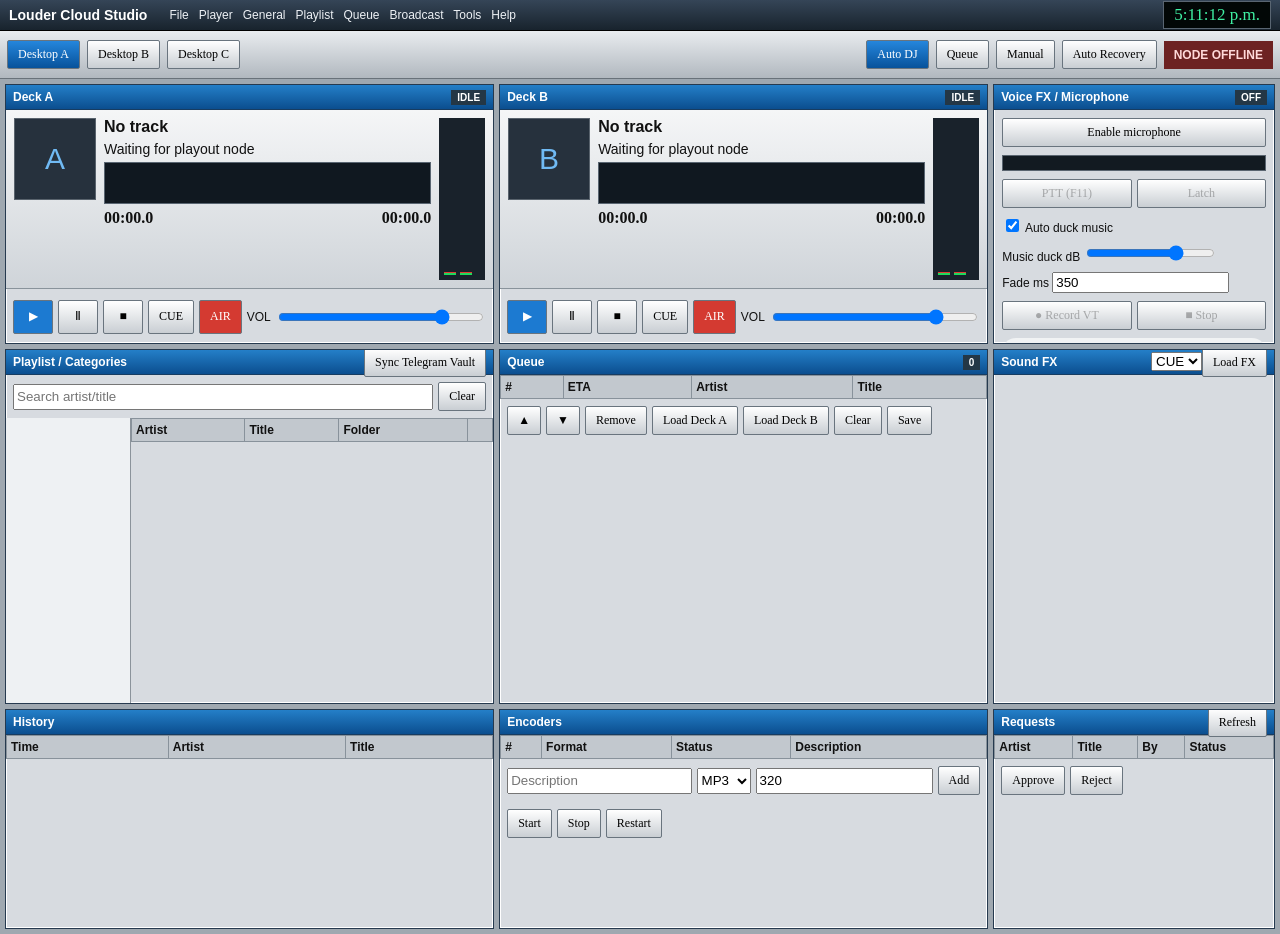
<file: studio/index.html>
<!doctype html><html lang="es"><head><meta charset="utf-8"><meta name="viewport" content="width=device-width,initial-scale=1"><title>Louder Cloud Studio</title><link rel="stylesheet" href="styles.css"></head><body>
<header><b>Louder Cloud Studio</b><nav>File &nbsp; Player &nbsp; General &nbsp; Playlist &nbsp; Queue &nbsp; Broadcast &nbsp; Tools &nbsp; Help</nav><code id="clock">--:--:--</code></header>
<div class="toolbar"><button class="desk active" data-desk="A">Desktop A</button><button class="desk" data-desk="B">Desktop B</button><button class="desk" data-desk="C">Desktop C</button><span></span><button class="mode active" data-mode="auto">Auto DJ</button><button class="mode" data-mode="queue">Queue</button><button class="mode" data-mode="manual">Manual</button><button class="mode" data-mode="recovery">Auto Recovery</button><em id="nodeState">NODE OFFLINE</em></div>
<main>
<section class="desktop active" id="deskA"><div class="grid a">
<section class="panel deck"><h2>Deck A<small id="aState">IDLE</small></h2><div class="deckbody"><div class="cover">A</div><div class="meta"><b id="aArtist">No track</b><span id="aTitle">Waiting for playout node</span><div class="wave" id="aWave"><i></i></div><div class="time"><b id="aElapsed">00:00.0</b><b id="aRemaining">00:00.0</b></div></div><div class="vu" id="aVu"><i></i><i></i></div></div><div class="transport"><button data-node="deck/a/play">▶</button><button data-node="deck/a/pause">Ⅱ</button><button data-node="deck/a/stop">■</button><button data-node="deck/a/cue">CUE</button><button data-node="deck/a/air">AIR</button><label>VOL <input type="range" min="0" max="100" value="82" data-node-range="deck/a/volume"></label></div></section><section class="panel deck"><h2>Deck B<small id="bState">IDLE</small></h2><div class="deckbody"><div class="cover">B</div><div class="meta"><b id="bArtist">No track</b><span id="bTitle">Waiting for playout node</span><div class="wave" id="bWave"><i></i></div><div class="time"><b id="bElapsed">00:00.0</b><b id="bRemaining">00:00.0</b></div></div><div class="vu" id="bVu"><i></i><i></i></div></div><div class="transport"><button data-node="deck/b/play">▶</button><button data-node="deck/b/pause">Ⅱ</button><button data-node="deck/b/stop">■</button><button data-node="deck/b/cue">CUE</button><button data-node="deck/b/air">AIR</button><label>VOL <input type="range" min="0" max="100" value="82" data-node-range="deck/b/volume"></label></div></section>
<section class="panel voice"><h2>Voice FX / Microphone<small id="micStatus">OFF</small></h2><div class="stack"><button id="micEnable">Enable microphone</button><div class="micmeter"><i id="micLevel"></i></div><div class="cols"><button id="ptt" disabled>PTT (F11)</button><button id="micLatch" disabled>Latch</button></div><label><input id="autoDuck" type="checkbox" checked> Auto duck music</label><label>Music duck dB <input id="duckDb" type="range" min="-30" max="0" value="-8"></label><label>Fade ms <input id="micFade" type="number" value="350"></label><div class="cols"><button id="vtRecord" disabled>● Record VT</button><button id="vtStop" disabled>■ Stop</button></div><audio id="vtPreview" controls></audio><button id="vtStore" disabled>Store & Queue Voice Track</button><small>Mic and voice tracking work in-browser. Air path requires the playout node.</small></div></section>
<section class="panel library"><h2>Playlist / Categories <span><button id="vaultSync">Sync Telegram Vault</button></span></h2><div class="bar"><input id="search" placeholder="Search artist/title"><button id="clearSearch">Clear</button></div><div class="split"><aside id="categories"></aside><div class="scroll"><table><thead><tr><th>Artist</th><th>Title</th><th>Folder</th><th></th></tr></thead><tbody id="libraryRows"></tbody></table></div></div></section>
<section class="panel queue"><h2>Queue<small id="qCount">0</small></h2><div class="scroll"><table><thead><tr><th>#</th><th>ETA</th><th>Artist</th><th>Title</th></tr></thead><tbody id="queueRows"></tbody></table></div><div class="bar"><button id="qUp">▲</button><button id="qDown">▼</button><button id="qRemove">Remove</button><button id="loadA">Load Deck A</button><button id="loadB">Load Deck B</button><button id="qClear">Clear</button><button id="qSave">Save</button></div></section>
<section class="panel fx"><h2>Sound FX<div><select id="fxTarget"><option value="cue">CUE</option><option value="air">AIR</option></select><button id="fxLoad">Load FX</button></div></h2><div id="fxPads" class="pads"></div><input id="fxFile" hidden type="file" accept="audio/*" multiple></section>
<section class="panel history"><h2>History</h2><div class="scroll"><table><thead><tr><th>Time</th><th>Artist</th><th>Title</th></tr></thead><tbody id="historyRows"></tbody></table></div></section>
<section class="panel requests"><h2>Requests <button id="requestRefresh">Refresh</button></h2><div class="scroll"><table><thead><tr><th>Artist</th><th>Title</th><th>By</th><th>Status</th></tr></thead><tbody id="requestRows"></tbody></table></div><div class="bar"><button id="requestApprove">Approve</button><button id="requestReject">Reject</button></div></section>
<section class="panel encoder"><h2>Encoders</h2><table><thead><tr><th>#</th><th>Format</th><th>Status</th><th>Description</th></tr></thead><tbody id="encoderRows"></tbody></table><div class="bar"><input id="encName" placeholder="Description"><select id="encCodec"><option>MP3</option><option>AAC</option><option>OGG</option></select><input id="encBitrate" type="number" value="320"><button id="encAdd">Add</button></div><div class="bar"><button data-node="encoder/start">Start</button><button data-node="encoder/stop">Stop</button><button data-node="encoder/restart">Restart</button></div></section>
</div></section>

<section class="desktop" id="deskB"><div class="grid b">
<section class="panel clockpanel"><h2>Clockwheel</h2><div class="clocklayout"><div id="clockFace" class="clockface"><b>0 slots</b></div><div><div id="clockBlocks"></div><div class="bar"><select id="clockKind"><option value="category">+ Category</option><option value="request">+ Request</option><option value="comment">+ Comment</option><option value="directory">+ Directory</option></select><select id="clockCat"></select><select id="clockSelection"><option value="random">Random</option><option value="weighted">Weighted</option><option value="least_recent_song">Least recently played song</option><option value="least_recent_artist">Least recently played artist</option><option value="sequential">Sequential</option></select></div><div class="bar"><label><input id="clockRules" type="checkbox" checked> Enforce rotation rules</label><input id="clockComment" placeholder="Comment / directory label"><button id="clockAdd">Add</button><button id="clockSave">Save clock</button></div></div></div></section>
<section class="panel scheduler"><h2>Event Scheduler</h2><div class="bar"><input id="eventTime" type="time"><input id="eventName" placeholder="Program/event"><select id="eventAction"><option>Load clock</option><option>Queue category</option><option>Run PAL</option><option>Station ID</option></select><button id="eventAdd">Add</button></div><table><thead><tr><th>Time</th><th>Name</th><th>Action</th><th></th></tr></thead><tbody id="eventRows"></tbody></table></section>
<section class="panel pal"><h2>PAL Scripts</h2><div class="bar"><input id="palName" placeholder="Script name"><select id="palScripts"><option value="">Saved scripts</option></select><button id="palLoad">Load</button><button id="palSave">Save</button><button id="palDelete">Delete</button></div><div class="bar"><button id="palValidate">Validate</button><button id="palRun">Run</button><button id="palStop">Stop</button></div><textarea id="palEditor" spellcheck="false"># Louder PAL
LOG "Studio ready"
MODE AUTO
QUEUE CATEGORY "Novedades" 2
WAIT 2
LOG "Rotation loaded"</textarea><pre id="palLog">Ready.</pre></section>
<section class="panel crossfade"><h2>Crossfade Rules</h2><div class="rules"><label><input id="xfEnable" type="checkbox" checked> Enable crossfade</label><label>Crossfade type <select id="xfMode"><option value="smart">Smart / detect levels</option><option value="always">Always overlap</option></select></label><label>Default crossfade <input id="xfMs" type="number" value="4500"> ms</label><label>Fade in <input id="xfIn" type="number" value="1200"> ms</label><label>Fade out <input id="xfOut" type="number" value="2800"> ms</label><label>Fade-in shape <select id="xfInType"><option value="lin">Linear</option><option value="sin">Sine</option><option value="log">Log</option><option value="exp">Exponential</option></select></label><label>Fade-out shape <select id="xfOutType"><option value="lin">Linear</option><option value="sin">Sine</option><option value="log">Log</option><option value="exp">Exponential</option></select></label><label>Curve strength <input id="xfCurve" type="number" min="1" max="100" step="1" value="10"></label><label>Detection level <input id="xfOverlap" type="number" value="-9"> dB</label><label><input id="gapKiller" type="checkbox" checked> Gap killer</label><label>Silence threshold <input id="silenceDb" type="number" value="-48"> dB</label><label>Max silence <input id="silenceMs" type="number" value="900"> ms</label><label><input id="respectCue" type="checkbox" checked> Respect cue/fade metadata</label><label><input id="xfJingles" type="checkbox"> Crossfade IDs/jingles</label></div><div class="bar"><button id="xfSave">Save Rules</button><button data-node="crossfade/apply">Apply to playout</button></div></section>
</div></section>

<section class="desktop" id="deskC"><div class="grid c">
<section class="panel pipeline"><h2>Audio Mixer Pipeline</h2><div id="pipeline" class="pipeline-grid"><div class="processor" data-proc="0"><h3>Mixer</h3><label><input type="checkbox" checked> ON</label><label>Input<input type="range" min="0" max="100" value="50"></label><label>Output<input type="range" min="0" max="100" value="50"></label></div><div class="processor" data-proc="1"><h3>EQ</h3><label><input type="checkbox" checked> ON</label><label>Low<input type="range" min="0" max="100" value="50"></label><label>Mid<input type="range" min="0" max="100" value="50"></label><label>High<input type="range" min="0" max="100" value="50"></label></div><div class="processor" data-proc="2"><h3>AGC</h3><label><input type="checkbox" checked> ON</label><label>Target<input type="range" min="0" max="100" value="50"></label><label>Speed<input type="range" min="0" max="100" value="50"></label></div><div class="processor" data-proc="3"><h3>Stereo Expander</h3><label><input type="checkbox" > ON</label><label>Width<input type="range" min="0" max="100" value="50"></label></div><div class="processor" data-proc="4"><h3>Bass EQ</h3><label><input type="checkbox" > ON</label><label>Freq<input type="range" min="0" max="100" value="50"></label><label>Gain<input type="range" min="0" max="100" value="50"></label></div><div class="processor" data-proc="5"><h3>Compressor</h3><label><input type="checkbox" checked> ON</label><label>Threshold<input type="range" min="0" max="100" value="50"></label><label>Ratio<input type="range" min="0" max="100" value="50"></label></div><div class="processor" data-proc="6"><h3>Limiter</h3><label><input type="checkbox" checked> ON</label><label>Ceiling<input type="range" min="0" max="100" value="50"></label></div></div><div class="bar"><button id="pipelineSave">Save preset</button><button data-node="dsp/apply">Apply to playout</button></div></section>
<section class="panel auxiliary"><h2>Auxiliary Decks</h2><div class="auxgrid">
<div class="auxdeck"><h3>Aux 1</h3><b id="aux1Artist">No track</b><span id="aux1Title">—</span><div class="bar"><button id="aux1Load">Load selected</button><button data-node="aux/1/play">▶</button><button data-node="aux/1/pause">Ⅱ</button><button data-node="aux/1/stop">■</button></div><label>VOL <input type="range" min="0" max="150" value="100" data-node-range="aux/1/volume"></label></div>
<div class="auxdeck"><h3>Aux 2</h3><b id="aux2Artist">No track</b><span id="aux2Title">—</span><div class="bar"><button id="aux2Load">Load selected</button><button data-node="aux/2/play">▶</button><button data-node="aux/2/pause">Ⅱ</button><button data-node="aux/2/stop">■</button></div><label>VOL <input type="range" min="0" max="150" value="100" data-node-range="aux/2/volume"></label></div>
<div class="auxdeck"><h3>Aux 3</h3><b id="aux3Artist">No track</b><span id="aux3Title">—</span><div class="bar"><button id="aux3Load">Load selected</button><button data-node="aux/3/play">▶</button><button data-node="aux/3/pause">Ⅱ</button><button data-node="aux/3/stop">■</button></div><label>VOL <input type="range" min="0" max="150" value="100" data-node-range="aux/3/volume"></label></div>
</div></section>
<section class="panel system"><h2>Playout Node / Control API</h2><label>API URL<input id="apiUrl" placeholder="https://node.example/api"></label><label>Token<input id="apiToken" type="password"></label><div class="bar"><button id="apiSave">Save</button><button id="apiTest">Test</button></div><pre id="apiLog">No node configured.</pre></section>
<section class="panel stats"><h2>Statistics Relay</h2><div class="stats"><div><small>Listeners</small><b id="listeners">—</b></div><div><small>Peak</small><b id="peak">—</b></div><div><small>Source</small><b>YesStreaming</b></div><div><small>Node</small><b id="nodeText">OFFLINE</b></div></div><canvas id="stats" width="760" height="190"></canvas></section>
<section class="panel log"><h2>Event Log<button id="logClear">Clear</button></h2><pre id="eventLog"></pre></section>
</div></section>
</main><script src="app.js"></script></body></html>
</file>
<file: studio/styles.css>
*{box-sizing:border-box}html,body{margin:0;min-height:100%;font-family:Tahoma,Arial,sans-serif;background:#22272e;color:#111;font-size:12px}header{height:31px;background:linear-gradient(#354557,#18232d);color:#fff;display:flex;align-items:center;padding:0 9px;border-bottom:1px solid #000}header b{font-size:14px}header nav{margin-left:22px;flex:1;color:#edf1f5}header code{font:17px Consolas;background:#020706;color:#3ff0a3;padding:3px 10px;border:1px solid #596571}.toolbar{height:48px;background:linear-gradient(#e9ecef,#b1b8bf);border-bottom:1px solid #69727a;display:flex;align-items:center;gap:7px;padding:5px 7px}.toolbar>span{flex:1}.toolbar button,.panel button{font:12px Tahoma;border:1px solid #69747e;background:linear-gradient(#fff,#c9ced3);padding:6px 10px;border-radius:2px}.toolbar button.active{background:linear-gradient(#2586dc,#07529b);color:#fff}.toolbar em{font-style:normal;font-weight:bold;padding:7px 10px;background:#6d2222;color:#ffd9d9}.toolbar em.online{background:#176039;color:#dfffe8}main{padding:5px;background:#9fa8b0;min-height:calc(100vh - 79px)}.desktop{display:none}.desktop.active{display:block}.grid{display:grid;gap:5px}.grid.a{grid-template-columns:1.25fr 1.25fr .72fr;grid-template-rows:260px 355px 220px;grid-template-areas:"d1 d2 voice" "lib queue fx" "history encoder requests"}.grid.a>.deck:nth-child(1){grid-area:d1}.grid.a>.deck:nth-child(2){grid-area:d2}.voice{grid-area:voice}.queue{grid-area:queue}.library{grid-area:lib}.fx{grid-area:fx}.encoder{grid-area:encoder}.history{grid-area:history}.requests{grid-area:requests}.grid.b{grid-template-columns:1.1fr 1fr;grid-template-rows:430px 420px}.grid.c{grid-template-columns:1.5fr .75fr;grid-template-rows:auto auto 300px auto}.panel{background:#d7dbe0;border:1px solid #263a4f;box-shadow:inset 0 0 0 1px #fff;overflow:auto}.panel h2{font-size:12px;height:25px;margin:0;background:linear-gradient(#247fc8,#0b4e8f);color:#fff;border-bottom:1px solid #173c61;display:flex;align-items:center;justify-content:space-between;padding:0 7px}.panel h2 small{font-size:10px;background:#243746;padding:2px 6px}.deckbody{height:178px;display:grid;grid-template-columns:82px 1fr 46px;gap:8px;padding:8px;background:linear-gradient(#f5f6f7,#cfd4d9)}.cover{height:82px;background:#26313d;color:#70baf4;font-size:30px;display:flex;align-items:center;justify-content:center;border:1px solid #59636d}.meta{display:flex;flex-direction:column;gap:5px}.meta b{font-size:16px}.meta>span{font-size:14px}.wave{height:42px;background:#101820;border:1px solid #596571;position:relative;overflow:hidden}.wave i{display:block;height:100%;width:0;background:linear-gradient(90deg,#0d6594,#20a8e2);transition:width .25s linear}.time{display:flex;justify-content:space-between;font:14px Consolas}.vu{display:flex;align-items:flex-end;gap:4px;background:#19222b;padding:5px}.vu i{width:12px;height:2%;background:linear-gradient(to top,#20d95d 0 62%,#ead52d 62% 82%,#e13b35 82%);transition:height .12s linear}.transport,.bar{display:flex;gap:5px;align-items:center;padding:7px}.transport{height:56px;border-top:1px solid #89939b}.transport button{height:34px;min-width:40px}.transport button:first-child{background:#1c7ad1;color:#fff}.transport button:nth-child(5){background:#d43a31;color:#fff}.transport label{display:flex;align-items:center;gap:5px;flex:1}.transport input{width:100%}.stack{padding:8px;display:flex;flex-direction:column;gap:8px}.cols{display:grid;grid-template-columns:1fr 1fr;gap:5px}.micmeter{height:16px;background:#121a21;border:1px solid #5a6570}.micmeter i{display:block;height:100%;width:0;background:linear-gradient(90deg,#20d95d,#ead52d,#e13b35)}audio{width:100%;height:28px}.bar input,.bar select{min-height:26px}.bar input:first-child{flex:1}.split{display:grid;grid-template-columns:125px 1fr;height:300px}.split aside{background:#eef1f3;border-right:1px solid #8b939b;padding:5px;overflow:auto}.cat{display:block;padding:5px;border-bottom:1px solid #d3d7da;cursor:pointer}.cat.active{background:#1d72b8;color:#fff}.scroll{overflow:auto;max-height:100%}table{width:100%;border-collapse:collapse;background:#f5f6f7}th{background:#c2c8ce;text-align:left;border:1px solid #88929b;padding:4px}td{border:1px solid #c4c8cb;padding:4px}tr.selected td{background:#267bba;color:#fff}.pads{display:grid;grid-template-columns:repeat(3,1fr);gap:5px;padding:7px}.pad{height:47px;background:linear-gradient(#f2f3f5,#aeb6be);border:1px solid #5e6974;font-weight:bold}.pad.playing{background:#dd4a3f;color:#fff}.clocklayout{display:grid;grid-template-columns:310px 1fr;gap:12px;padding:12px}.clockface{width:300px;height:300px;border-radius:50%;background:#c9cfd4;border:12px solid #202a33;display:flex;align-items:center;justify-content:center;position:relative}.clockface:after{content:"";position:absolute;width:155px;height:155px;border-radius:50%;background:#d7dbe0;border:2px solid #57626c}.clockface b{z-index:2}.clockblock{padding:7px;border-bottom:1px solid #a5adb4;display:flex;justify-content:space-between}.pal textarea{width:100%;height:280px;background:#101820;color:#dbeaf5;font:13px Consolas;padding:8px;border:0;resize:none}.pal pre,.system pre,.log pre{background:#111a22;color:#bce5ff;margin:0;padding:8px;min-height:90px;white-space:pre-wrap}.rules{display:grid;grid-template-columns:1fr 1fr;gap:10px;padding:12px}.rules label{display:flex;justify-content:space-between;align-items:center;background:#eceff1;border:1px solid #abb2b8;padding:7px}.rules input[type=number]{width:80px}.pipeline{grid-column:1/3}.auxiliary{grid-column:1/3}.log{grid-column:1/3}.auxgrid{display:grid;grid-template-columns:repeat(3,1fr);gap:6px;padding:8px}.auxdeck{background:linear-gradient(#f2f4f6,#bac1c7);border:1px solid #596570;padding:8px;display:flex;flex-direction:column;gap:7px}.auxdeck h3{margin:0;color:#0b4e8f}.auxdeck>span{min-height:18px}.auxdeck label{display:flex;gap:8px;align-items:center}.auxdeck input{flex:1}.pipeline-grid{display:grid;grid-template-columns:repeat(7,1fr);gap:5px;padding:8px;background:#abb2b8}.processor{background:linear-gradient(#edf0f2,#b9c0c7);border:1px solid #53606b;min-height:320px;padding:6px}.processor h3{text-align:center;margin:2px 0 10px;font-size:12px}.processor label{display:flex;flex-direction:column;gap:4px;margin:12px 2px}.processor input[type=range]{width:100%}.system label{display:block;padding:7px}.system input{width:100%;padding:5px}.stats{display:grid;grid-template-columns:1fr 1fr;gap:7px;padding:8px}.stats div{background:#1d2831;color:#dff7ff;padding:10px}.stats b{display:block;font-size:22px}canvas{width:100%;height:110px;background:#121b22}@media(max-width:1100px){.grid.a,.grid.b,.grid.c{display:block}.panel{margin-bottom:5px}.pipeline-grid{grid-template-columns:repeat(2,1fr)}.clocklayout{grid-template-columns:1fr}.split{height:360px}}
</file>
